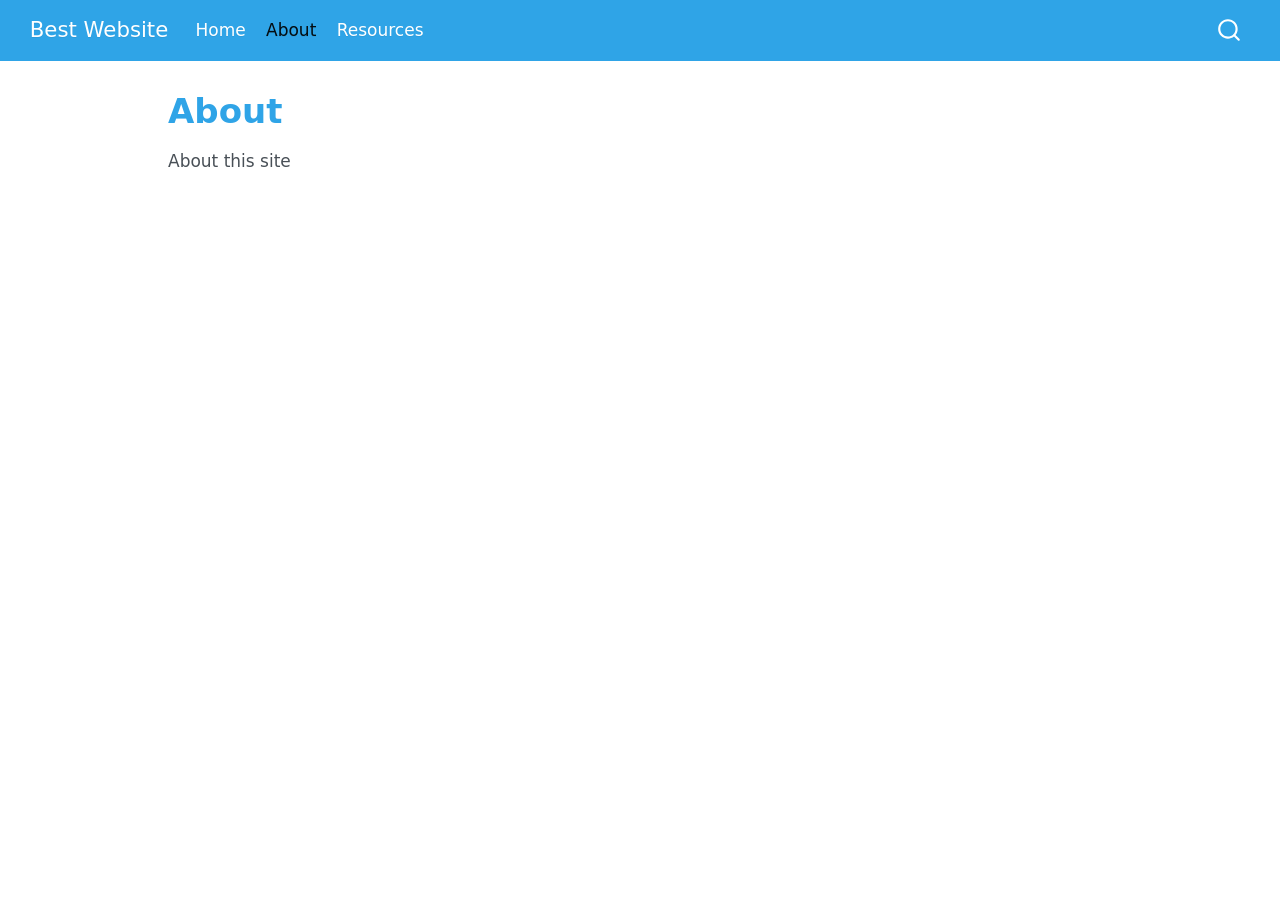
<file: docs/about.html>
<!DOCTYPE html>
<html xmlns="http://www.w3.org/1999/xhtml" lang="en" xml:lang="en"><head>

<meta charset="utf-8">
<meta name="generator" content="quarto-1.9.38">

<meta name="viewport" content="width=device-width, initial-scale=1.0, user-scalable=yes">


<title>About – Best Website</title>
<style>
/* Default styles provided by pandoc.
** See https://pandoc.org/MANUAL.html#variables-for-html for config info.
*/
code{white-space: pre-wrap;}
span.smallcaps{font-variant: small-caps;}
div.columns{display: flex; gap: min(4vw, 1.5em);}
div.column{flex: auto; overflow-x: auto;}
div.hanging-indent{margin-left: 1.5em; text-indent: -1.5em;}
ul.task-list{list-style: none;}
ul.task-list li input[type="checkbox"] {
  width: 0.8em;
  margin: 0 0.8em 0.2em -1em; /* quarto-specific, see https://github.com/quarto-dev/quarto-cli/issues/4556 */ 
  vertical-align: middle;
}
</style>


<script src="site_libs/quarto-nav/quarto-nav.js"></script>
<script src="site_libs/quarto-nav/headroom.min.js"></script>
<script src="site_libs/clipboard/clipboard.min.js"></script>
<script src="site_libs/quarto-search/autocomplete.umd.js"></script>
<script src="site_libs/quarto-search/fuse.min.js"></script>
<script src="site_libs/quarto-search/quarto-search.js"></script>
<meta name="quarto:offset" content="./">
<script src="site_libs/quarto-html/quarto.js" type="module"></script>
<script src="site_libs/quarto-html/tabsets/tabsets.js" type="module"></script>
<script src="site_libs/quarto-html/popper.min.js"></script>
<script src="site_libs/quarto-html/tippy.umd.min.js"></script>
<script src="site_libs/quarto-html/anchor.min.js"></script>
<link href="site_libs/quarto-html/tippy.css" rel="stylesheet">
<link href="site_libs/quarto-html/quarto-syntax-highlighting-15634bcf2e68342d4ad2dfa704d543f6.css" rel="stylesheet" id="quarto-text-highlighting-styles">
<script src="site_libs/bootstrap/bootstrap.min.js"></script>
<link href="site_libs/bootstrap/bootstrap-icons.css" rel="stylesheet">
<link href="site_libs/bootstrap/bootstrap-a4db4e0749ab3f8bc29027c0141be3a4.min.css" rel="stylesheet" append-hash="true" id="quarto-bootstrap" data-mode="light">
<script id="quarto-search-options" type="application/json">{
  "location": "navbar",
  "copy-button": false,
  "collapse-after": 3,
  "panel-placement": "end",
  "type": "overlay",
  "limit": 50,
  "keyboard-shortcut": [
    "f",
    "/",
    "s"
  ],
  "show-item-context": false,
  "language": {
    "search-no-results-text": "No results",
    "search-matching-documents-text": "matching documents",
    "search-copy-link-title": "Copy link to search",
    "search-hide-matches-text": "Hide additional matches",
    "search-more-match-text": "more match in this document",
    "search-more-matches-text": "more matches in this document",
    "search-clear-button-title": "Clear",
    "search-text-placeholder": "",
    "search-detached-cancel-button-title": "Cancel",
    "search-submit-button-title": "Submit",
    "search-label": "Search"
  }
}</script>


<link rel="stylesheet" href="styles.css">
</head>

<body class="nav-fixed quarto-light">

<div id="quarto-search-results"></div>
  <header id="quarto-header" class="headroom fixed-top">
    <nav class="navbar navbar-expand-lg " data-bs-theme="dark">
      <div class="navbar-container container-fluid">
      <div class="navbar-brand-container mx-auto">
    <a class="navbar-brand" href="./index.html">
    <span class="navbar-title">Best Website</span>
    </a>
  </div>
            <div id="quarto-search" class="" title="Search"></div>
          <button class="navbar-toggler" type="button" data-bs-toggle="collapse" data-bs-target="#navbarCollapse" aria-controls="navbarCollapse" role="menu" aria-expanded="false" aria-label="Toggle navigation" onclick="if (window.quartoToggleHeadroom) { window.quartoToggleHeadroom(); }">
  <span class="navbar-toggler-icon"></span>
</button>
          <div class="collapse navbar-collapse" id="navbarCollapse">
            <ul class="navbar-nav navbar-nav-scroll me-auto">
  <li class="nav-item">
    <a class="nav-link" href="./index.html"> 
<span class="menu-text">Home</span></a>
  </li>  
  <li class="nav-item">
    <a class="nav-link active" href="./about.html" aria-current="page"> 
<span class="menu-text">About</span></a>
  </li>  
  <li class="nav-item">
    <a class="nav-link" href="./resources.html"> 
<span class="menu-text">Resources</span></a>
  </li>  
</ul>
          </div> <!-- /navcollapse -->
            <div class="quarto-navbar-tools">
</div>
      </div> <!-- /container-fluid -->
    </nav>
</header>
<!-- content -->
<div id="quarto-content" class="quarto-container page-columns page-rows-contents page-layout-article page-navbar">
<!-- sidebar -->
<!-- margin-sidebar -->
    <div id="quarto-margin-sidebar" class="sidebar margin-sidebar zindex-bottom">
        
    </div>
<!-- main -->
<main class="content" id="quarto-document-content">

<header id="title-block-header" class="quarto-title-block default">
<div class="quarto-title">
<h1 class="title">About</h1>
</div>



<div class="quarto-title-meta">

    
  
    
  </div>
  


</header>


<p>About this site</p>



</main> <!-- /main -->
<script id="quarto-html-after-body" type="application/javascript">
  window.document.addEventListener("DOMContentLoaded", function (event) {
    const icon = "";
    const anchorJS = new window.AnchorJS();
    anchorJS.options = {
      placement: 'right',
      icon: icon
    };
    anchorJS.add('.anchored');
    const isCodeAnnotation = (el) => {
      for (const clz of el.classList) {
        if (clz.startsWith('code-annotation-')) {                     
          return true;
        }
      }
      return false;
    }
    const onCopySuccess = function(e) {
      // button target
      const button = e.trigger;
      // don't keep focus
      button.blur();
      // flash "checked"
      button.classList.add('code-copy-button-checked');
      var currentTitle = button.getAttribute("title");
      button.setAttribute("title", "Copied!");
      let tooltip;
      if (window.bootstrap) {
        button.setAttribute("data-bs-toggle", "tooltip");
        button.setAttribute("data-bs-placement", "left");
        button.setAttribute("data-bs-title", "Copied!");
        tooltip = new bootstrap.Tooltip(button, 
          { trigger: "manual", 
            customClass: "code-copy-button-tooltip",
            offset: [0, -8]});
        tooltip.show();    
      }
      setTimeout(function() {
        if (tooltip) {
          tooltip.hide();
          button.removeAttribute("data-bs-title");
          button.removeAttribute("data-bs-toggle");
          button.removeAttribute("data-bs-placement");
        }
        button.setAttribute("title", currentTitle);
        button.classList.remove('code-copy-button-checked');
      }, 1000);
      // clear code selection
      e.clearSelection();
    }
    const getTextToCopy = function(trigger) {
      const outerScaffold = trigger.parentElement.cloneNode(true);
      const codeEl = outerScaffold.querySelector('code');
      for (const childEl of codeEl.children) {
        if (isCodeAnnotation(childEl)) {
          childEl.remove();
        }
      }
      return codeEl.innerText;
    }
    const clipboard = new window.ClipboardJS('.code-copy-button:not([data-in-quarto-modal])', {
      text: getTextToCopy
    });
    clipboard.on('success', onCopySuccess);
    if (window.document.getElementById('quarto-embedded-source-code-modal')) {
      const clipboardModal = new window.ClipboardJS('.code-copy-button[data-in-quarto-modal]', {
        text: getTextToCopy,
        container: window.document.getElementById('quarto-embedded-source-code-modal')
      });
      clipboardModal.on('success', onCopySuccess);
    }
      var localhostRegex = new RegExp(/^(?:http|https):\/\/localhost\:?[0-9]*\//);
      var mailtoRegex = new RegExp(/^mailto:/);
        var filterRegex = new RegExp('/' + window.location.host + '/');
      var isInternal = (href) => {
          return filterRegex.test(href) || localhostRegex.test(href) || mailtoRegex.test(href);
      }
      // Inspect non-navigation links and adorn them if external
     var links = window.document.querySelectorAll('a[href]:not(.nav-link):not(.navbar-brand):not(.toc-action):not(.sidebar-link):not(.sidebar-item-toggle):not(.pagination-link):not(.no-external):not([aria-hidden]):not(.dropdown-item):not(.quarto-navigation-tool):not(.about-link)');
      for (var i=0; i<links.length; i++) {
        const link = links[i];
        if (!isInternal(link.href)) {
          // undo the damage that might have been done by quarto-nav.js in the case of
          // links that we want to consider external
          if (link.dataset.originalHref !== undefined) {
            link.href = link.dataset.originalHref;
          }
        }
      }
    function tippyHover(el, contentFn, onTriggerFn, onUntriggerFn) {
      const config = {
        allowHTML: true,
        maxWidth: 500,
        delay: 100,
        arrow: false,
        appendTo: function(el) {
            return el.parentElement;
        },
        interactive: true,
        interactiveBorder: 10,
        theme: 'quarto',
        placement: 'bottom-start',
      };
      if (contentFn) {
        config.content = contentFn;
      }
      if (onTriggerFn) {
        config.onTrigger = onTriggerFn;
      }
      if (onUntriggerFn) {
        config.onUntrigger = onUntriggerFn;
      }
      window.tippy(el, config); 
    }
    const noterefs = window.document.querySelectorAll('a[role="doc-noteref"]');
    for (var i=0; i<noterefs.length; i++) {
      const ref = noterefs[i];
      tippyHover(ref, function() {
        // use id or data attribute instead here
        let href = ref.getAttribute('data-footnote-href') || ref.getAttribute('href');
        try { href = new URL(href).hash; } catch {}
        const id = href.replace(/^#\/?/, "");
        const note = window.document.getElementById(id);
        if (note) {
          return note.innerHTML;
        } else {
          return "";
        }
      });
    }
    const xrefs = window.document.querySelectorAll('a.quarto-xref');
    const processXRef = (id, note) => {
      // Strip column container classes
      const stripColumnClz = (el) => {
        el.classList.remove("page-full", "page-columns");
        if (el.children) {
          for (const child of el.children) {
            stripColumnClz(child);
          }
        }
      }
      stripColumnClz(note)
      if (id === null || id.startsWith('sec-')) {
        // Special case sections, only their first couple elements
        const container = document.createElement("div");
        if (note.children && note.children.length > 2) {
          container.appendChild(note.children[0].cloneNode(true));
          for (let i = 1; i < note.children.length; i++) {
            const child = note.children[i];
            if (child.tagName === "P" && child.innerText === "") {
              continue;
            } else {
              container.appendChild(child.cloneNode(true));
              break;
            }
          }
          if (window.Quarto?.typesetMath) {
            window.Quarto.typesetMath(container);
          }
          return container.innerHTML
        } else {
          if (window.Quarto?.typesetMath) {
            window.Quarto.typesetMath(note);
          }
          return note.innerHTML;
        }
      } else {
        // Remove any anchor links if they are present
        const anchorLink = note.querySelector('a.anchorjs-link');
        if (anchorLink) {
          anchorLink.remove();
        }
        if (window.Quarto?.typesetMath) {
          window.Quarto.typesetMath(note);
        }
        if (note.classList.contains("callout")) {
          return note.outerHTML;
        } else {
          return note.innerHTML;
        }
      }
    }
    for (var i=0; i<xrefs.length; i++) {
      const xref = xrefs[i];
      tippyHover(xref, undefined, function(instance) {
        instance.disable();
        let url = xref.getAttribute('href');
        let hash = undefined; 
        if (url.startsWith('#')) {
          hash = url;
        } else {
          try { hash = new URL(url).hash; } catch {}
        }
        if (hash) {
          const id = hash.replace(/^#\/?/, "");
          const note = window.document.getElementById(id);
          if (note !== null) {
            try {
              const html = processXRef(id, note.cloneNode(true));
              instance.setContent(html);
            } finally {
              instance.enable();
              instance.show();
            }
          } else {
            // See if we can fetch this
            fetch(url.split('#')[0])
            .then(res => res.text())
            .then(html => {
              const parser = new DOMParser();
              const htmlDoc = parser.parseFromString(html, "text/html");
              const note = htmlDoc.getElementById(id);
              if (note !== null) {
                const html = processXRef(id, note);
                instance.setContent(html);
              } 
            }).finally(() => {
              instance.enable();
              instance.show();
            });
          }
        } else {
          // See if we can fetch a full url (with no hash to target)
          // This is a special case and we should probably do some content thinning / targeting
          fetch(url)
          .then(res => res.text())
          .then(html => {
            const parser = new DOMParser();
            const htmlDoc = parser.parseFromString(html, "text/html");
            const note = htmlDoc.querySelector('main.content');
            if (note !== null) {
              // This should only happen for chapter cross references
              // (since there is no id in the URL)
              // remove the first header
              if (note.children.length > 0 && note.children[0].tagName === "HEADER") {
                note.children[0].remove();
              }
              const html = processXRef(null, note);
              instance.setContent(html);
            } 
          }).finally(() => {
            instance.enable();
            instance.show();
          });
        }
      }, function(instance) {
      });
    }
        let selectedAnnoteEl;
        const selectorForAnnotation = ( cell, annotation) => {
          let cellAttr = 'data-code-cell="' + cell + '"';
          let lineAttr = 'data-code-annotation="' +  annotation + '"';
          const selector = 'span[' + cellAttr + '][' + lineAttr + ']';
          return selector;
        }
        const selectCodeLines = (annoteEl) => {
          const doc = window.document;
          const targetCell = annoteEl.getAttribute("data-target-cell");
          const targetAnnotation = annoteEl.getAttribute("data-target-annotation");
          const annoteSpan = window.document.querySelector(selectorForAnnotation(targetCell, targetAnnotation));
          const lines = annoteSpan.getAttribute("data-code-lines").split(",");
          const lineIds = lines.map((line) => {
            return targetCell + "-" + line;
          })
          let top = null;
          let height = null;
          let parent = null;
          if (lineIds.length > 0) {
              //compute the position of the single el (top and bottom and make a div)
              const el = window.document.getElementById(lineIds[0]);
              top = el.offsetTop;
              height = el.offsetHeight;
              parent = el.parentElement.parentElement;
            if (lineIds.length > 1) {
              const lastEl = window.document.getElementById(lineIds[lineIds.length - 1]);
              const bottom = lastEl.offsetTop + lastEl.offsetHeight;
              height = bottom - top;
            }
            if (top !== null && height !== null && parent !== null) {
              // cook up a div (if necessary) and position it 
              let div = window.document.getElementById("code-annotation-line-highlight");
              if (div === null) {
                div = window.document.createElement("div");
                div.setAttribute("id", "code-annotation-line-highlight");
                div.style.position = 'absolute';
                parent.appendChild(div);
              }
              div.style.top = top - 2 + "px";
              div.style.height = height + 4 + "px";
              div.style.left = 0;
              let gutterDiv = window.document.getElementById("code-annotation-line-highlight-gutter");
              if (gutterDiv === null) {
                gutterDiv = window.document.createElement("div");
                gutterDiv.setAttribute("id", "code-annotation-line-highlight-gutter");
                gutterDiv.style.position = 'absolute';
                const codeCell = window.document.getElementById(targetCell);
                const gutter = codeCell.querySelector('.code-annotation-gutter');
                gutter.appendChild(gutterDiv);
              }
              gutterDiv.style.top = top - 2 + "px";
              gutterDiv.style.height = height + 4 + "px";
            }
            selectedAnnoteEl = annoteEl;
          }
        };
        const unselectCodeLines = () => {
          const elementsIds = ["code-annotation-line-highlight", "code-annotation-line-highlight-gutter"];
          elementsIds.forEach((elId) => {
            const div = window.document.getElementById(elId);
            if (div) {
              div.remove();
            }
          });
          selectedAnnoteEl = undefined;
        };
          // Handle positioning of the toggle
      window.addEventListener(
        "resize",
        throttle(() => {
          elRect = undefined;
          if (selectedAnnoteEl) {
            selectCodeLines(selectedAnnoteEl);
          }
        }, 10)
      );
      function throttle(fn, ms) {
      let throttle = false;
      let timer;
        return (...args) => {
          if(!throttle) { // first call gets through
              fn.apply(this, args);
              throttle = true;
          } else { // all the others get throttled
              if(timer) clearTimeout(timer); // cancel #2
              timer = setTimeout(() => {
                fn.apply(this, args);
                timer = throttle = false;
              }, ms);
          }
        };
      }
        // Attach click handler to the DT
        const annoteDls = window.document.querySelectorAll('dt[data-target-cell]');
        for (const annoteDlNode of annoteDls) {
          annoteDlNode.addEventListener('click', (event) => {
            const clickedEl = event.target;
            if (clickedEl !== selectedAnnoteEl) {
              unselectCodeLines();
              const activeEl = window.document.querySelector('dt[data-target-cell].code-annotation-active');
              if (activeEl) {
                activeEl.classList.remove('code-annotation-active');
              }
              selectCodeLines(clickedEl);
              clickedEl.classList.add('code-annotation-active');
            } else {
              // Unselect the line
              unselectCodeLines();
              clickedEl.classList.remove('code-annotation-active');
            }
          });
        }
    const findCites = (el) => {
      const parentEl = el.parentElement;
      if (parentEl) {
        const cites = parentEl.dataset.cites;
        if (cites) {
          return {
            el,
            cites: cites.split(' ')
          };
        } else {
          return findCites(el.parentElement)
        }
      } else {
        return undefined;
      }
    };
    var bibliorefs = window.document.querySelectorAll('a[role="doc-biblioref"]');
    for (var i=0; i<bibliorefs.length; i++) {
      const ref = bibliorefs[i];
      const citeInfo = findCites(ref);
      if (citeInfo) {
        tippyHover(citeInfo.el, function() {
          var popup = window.document.createElement('div');
          citeInfo.cites.forEach(function(cite) {
            var citeDiv = window.document.createElement('div');
            citeDiv.classList.add('hanging-indent');
            citeDiv.classList.add('csl-entry');
            var biblioDiv = window.document.getElementById('ref-' + cite);
            if (biblioDiv) {
              citeDiv.innerHTML = biblioDiv.innerHTML;
            }
            popup.appendChild(citeDiv);
          });
          return popup.innerHTML;
        });
      }
    }
  });
  </script>
</div> <!-- /content -->




</body></html>
</file>
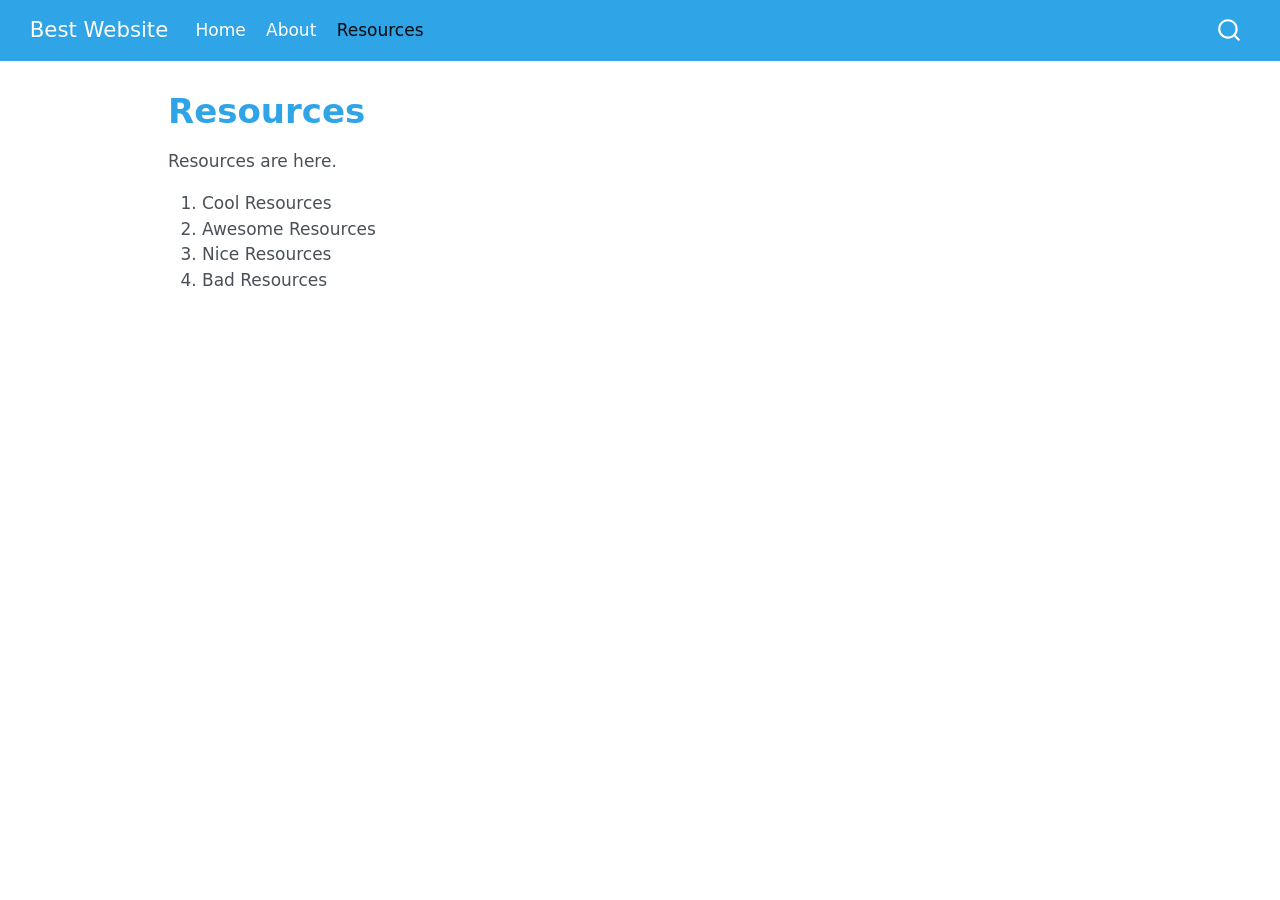
<file: docs/resources.html>
<!DOCTYPE html>
<html xmlns="http://www.w3.org/1999/xhtml" lang="en" xml:lang="en"><head>

<meta charset="utf-8">
<meta name="generator" content="quarto-1.9.38">

<meta name="viewport" content="width=device-width, initial-scale=1.0, user-scalable=yes">


<title>Resources – Best Website</title>
<style>
/* Default styles provided by pandoc.
** See https://pandoc.org/MANUAL.html#variables-for-html for config info.
*/
code{white-space: pre-wrap;}
span.smallcaps{font-variant: small-caps;}
div.columns{display: flex; gap: min(4vw, 1.5em);}
div.column{flex: auto; overflow-x: auto;}
div.hanging-indent{margin-left: 1.5em; text-indent: -1.5em;}
ul.task-list{list-style: none;}
ul.task-list li input[type="checkbox"] {
  width: 0.8em;
  margin: 0 0.8em 0.2em -1em; /* quarto-specific, see https://github.com/quarto-dev/quarto-cli/issues/4556 */ 
  vertical-align: middle;
}
</style>


<script src="site_libs/quarto-nav/quarto-nav.js"></script>
<script src="site_libs/quarto-nav/headroom.min.js"></script>
<script src="site_libs/clipboard/clipboard.min.js"></script>
<script src="site_libs/quarto-search/autocomplete.umd.js"></script>
<script src="site_libs/quarto-search/fuse.min.js"></script>
<script src="site_libs/quarto-search/quarto-search.js"></script>
<meta name="quarto:offset" content="./">
<script src="site_libs/quarto-html/quarto.js" type="module"></script>
<script src="site_libs/quarto-html/tabsets/tabsets.js" type="module"></script>
<script src="site_libs/quarto-html/popper.min.js"></script>
<script src="site_libs/quarto-html/tippy.umd.min.js"></script>
<script src="site_libs/quarto-html/anchor.min.js"></script>
<link href="site_libs/quarto-html/tippy.css" rel="stylesheet">
<link href="site_libs/quarto-html/quarto-syntax-highlighting-15634bcf2e68342d4ad2dfa704d543f6.css" rel="stylesheet" id="quarto-text-highlighting-styles">
<script src="site_libs/bootstrap/bootstrap.min.js"></script>
<link href="site_libs/bootstrap/bootstrap-icons.css" rel="stylesheet">
<link href="site_libs/bootstrap/bootstrap-a4db4e0749ab3f8bc29027c0141be3a4.min.css" rel="stylesheet" append-hash="true" id="quarto-bootstrap" data-mode="light">
<script id="quarto-search-options" type="application/json">{
  "location": "navbar",
  "copy-button": false,
  "collapse-after": 3,
  "panel-placement": "end",
  "type": "overlay",
  "limit": 50,
  "keyboard-shortcut": [
    "f",
    "/",
    "s"
  ],
  "show-item-context": false,
  "language": {
    "search-no-results-text": "No results",
    "search-matching-documents-text": "matching documents",
    "search-copy-link-title": "Copy link to search",
    "search-hide-matches-text": "Hide additional matches",
    "search-more-match-text": "more match in this document",
    "search-more-matches-text": "more matches in this document",
    "search-clear-button-title": "Clear",
    "search-text-placeholder": "",
    "search-detached-cancel-button-title": "Cancel",
    "search-submit-button-title": "Submit",
    "search-label": "Search"
  }
}</script>


<link rel="stylesheet" href="styles.css">
</head>

<body class="nav-fixed quarto-light">

<div id="quarto-search-results"></div>
  <header id="quarto-header" class="headroom fixed-top">
    <nav class="navbar navbar-expand-lg " data-bs-theme="dark">
      <div class="navbar-container container-fluid">
      <div class="navbar-brand-container mx-auto">
    <a class="navbar-brand" href="./index.html">
    <span class="navbar-title">Best Website</span>
    </a>
  </div>
            <div id="quarto-search" class="" title="Search"></div>
          <button class="navbar-toggler" type="button" data-bs-toggle="collapse" data-bs-target="#navbarCollapse" aria-controls="navbarCollapse" role="menu" aria-expanded="false" aria-label="Toggle navigation" onclick="if (window.quartoToggleHeadroom) { window.quartoToggleHeadroom(); }">
  <span class="navbar-toggler-icon"></span>
</button>
          <div class="collapse navbar-collapse" id="navbarCollapse">
            <ul class="navbar-nav navbar-nav-scroll me-auto">
  <li class="nav-item">
    <a class="nav-link" href="./index.html"> 
<span class="menu-text">Home</span></a>
  </li>  
  <li class="nav-item">
    <a class="nav-link" href="./about.html"> 
<span class="menu-text">About</span></a>
  </li>  
  <li class="nav-item">
    <a class="nav-link active" href="./resources.html" aria-current="page"> 
<span class="menu-text">Resources</span></a>
  </li>  
</ul>
          </div> <!-- /navcollapse -->
            <div class="quarto-navbar-tools">
</div>
      </div> <!-- /container-fluid -->
    </nav>
</header>
<!-- content -->
<div id="quarto-content" class="quarto-container page-columns page-rows-contents page-layout-article page-navbar">
<!-- sidebar -->
<!-- margin-sidebar -->
    <div id="quarto-margin-sidebar" class="sidebar margin-sidebar zindex-bottom">
        
    </div>
<!-- main -->
<main class="content" id="quarto-document-content">

<header id="title-block-header" class="quarto-title-block default">
<div class="quarto-title">
<h1 class="title">Resources</h1>
</div>



<div class="quarto-title-meta">

    
  
    
  </div>
  


</header>


<p>Resources are here.</p>
<ol type="1">
<li>Cool Resources</li>
<li>Awesome Resources</li>
<li>Nice Resources</li>
<li>Bad Resources</li>
</ol>



</main> <!-- /main -->
<script id="quarto-html-after-body" type="application/javascript">
  window.document.addEventListener("DOMContentLoaded", function (event) {
    const icon = "";
    const anchorJS = new window.AnchorJS();
    anchorJS.options = {
      placement: 'right',
      icon: icon
    };
    anchorJS.add('.anchored');
    const isCodeAnnotation = (el) => {
      for (const clz of el.classList) {
        if (clz.startsWith('code-annotation-')) {                     
          return true;
        }
      }
      return false;
    }
    const onCopySuccess = function(e) {
      // button target
      const button = e.trigger;
      // don't keep focus
      button.blur();
      // flash "checked"
      button.classList.add('code-copy-button-checked');
      var currentTitle = button.getAttribute("title");
      button.setAttribute("title", "Copied!");
      let tooltip;
      if (window.bootstrap) {
        button.setAttribute("data-bs-toggle", "tooltip");
        button.setAttribute("data-bs-placement", "left");
        button.setAttribute("data-bs-title", "Copied!");
        tooltip = new bootstrap.Tooltip(button, 
          { trigger: "manual", 
            customClass: "code-copy-button-tooltip",
            offset: [0, -8]});
        tooltip.show();    
      }
      setTimeout(function() {
        if (tooltip) {
          tooltip.hide();
          button.removeAttribute("data-bs-title");
          button.removeAttribute("data-bs-toggle");
          button.removeAttribute("data-bs-placement");
        }
        button.setAttribute("title", currentTitle);
        button.classList.remove('code-copy-button-checked');
      }, 1000);
      // clear code selection
      e.clearSelection();
    }
    const getTextToCopy = function(trigger) {
      const outerScaffold = trigger.parentElement.cloneNode(true);
      const codeEl = outerScaffold.querySelector('code');
      for (const childEl of codeEl.children) {
        if (isCodeAnnotation(childEl)) {
          childEl.remove();
        }
      }
      return codeEl.innerText;
    }
    const clipboard = new window.ClipboardJS('.code-copy-button:not([data-in-quarto-modal])', {
      text: getTextToCopy
    });
    clipboard.on('success', onCopySuccess);
    if (window.document.getElementById('quarto-embedded-source-code-modal')) {
      const clipboardModal = new window.ClipboardJS('.code-copy-button[data-in-quarto-modal]', {
        text: getTextToCopy,
        container: window.document.getElementById('quarto-embedded-source-code-modal')
      });
      clipboardModal.on('success', onCopySuccess);
    }
      var localhostRegex = new RegExp(/^(?:http|https):\/\/localhost\:?[0-9]*\//);
      var mailtoRegex = new RegExp(/^mailto:/);
        var filterRegex = new RegExp('/' + window.location.host + '/');
      var isInternal = (href) => {
          return filterRegex.test(href) || localhostRegex.test(href) || mailtoRegex.test(href);
      }
      // Inspect non-navigation links and adorn them if external
     var links = window.document.querySelectorAll('a[href]:not(.nav-link):not(.navbar-brand):not(.toc-action):not(.sidebar-link):not(.sidebar-item-toggle):not(.pagination-link):not(.no-external):not([aria-hidden]):not(.dropdown-item):not(.quarto-navigation-tool):not(.about-link)');
      for (var i=0; i<links.length; i++) {
        const link = links[i];
        if (!isInternal(link.href)) {
          // undo the damage that might have been done by quarto-nav.js in the case of
          // links that we want to consider external
          if (link.dataset.originalHref !== undefined) {
            link.href = link.dataset.originalHref;
          }
        }
      }
    function tippyHover(el, contentFn, onTriggerFn, onUntriggerFn) {
      const config = {
        allowHTML: true,
        maxWidth: 500,
        delay: 100,
        arrow: false,
        appendTo: function(el) {
            return el.parentElement;
        },
        interactive: true,
        interactiveBorder: 10,
        theme: 'quarto',
        placement: 'bottom-start',
      };
      if (contentFn) {
        config.content = contentFn;
      }
      if (onTriggerFn) {
        config.onTrigger = onTriggerFn;
      }
      if (onUntriggerFn) {
        config.onUntrigger = onUntriggerFn;
      }
      window.tippy(el, config); 
    }
    const noterefs = window.document.querySelectorAll('a[role="doc-noteref"]');
    for (var i=0; i<noterefs.length; i++) {
      const ref = noterefs[i];
      tippyHover(ref, function() {
        // use id or data attribute instead here
        let href = ref.getAttribute('data-footnote-href') || ref.getAttribute('href');
        try { href = new URL(href).hash; } catch {}
        const id = href.replace(/^#\/?/, "");
        const note = window.document.getElementById(id);
        if (note) {
          return note.innerHTML;
        } else {
          return "";
        }
      });
    }
    const xrefs = window.document.querySelectorAll('a.quarto-xref');
    const processXRef = (id, note) => {
      // Strip column container classes
      const stripColumnClz = (el) => {
        el.classList.remove("page-full", "page-columns");
        if (el.children) {
          for (const child of el.children) {
            stripColumnClz(child);
          }
        }
      }
      stripColumnClz(note)
      if (id === null || id.startsWith('sec-')) {
        // Special case sections, only their first couple elements
        const container = document.createElement("div");
        if (note.children && note.children.length > 2) {
          container.appendChild(note.children[0].cloneNode(true));
          for (let i = 1; i < note.children.length; i++) {
            const child = note.children[i];
            if (child.tagName === "P" && child.innerText === "") {
              continue;
            } else {
              container.appendChild(child.cloneNode(true));
              break;
            }
          }
          if (window.Quarto?.typesetMath) {
            window.Quarto.typesetMath(container);
          }
          return container.innerHTML
        } else {
          if (window.Quarto?.typesetMath) {
            window.Quarto.typesetMath(note);
          }
          return note.innerHTML;
        }
      } else {
        // Remove any anchor links if they are present
        const anchorLink = note.querySelector('a.anchorjs-link');
        if (anchorLink) {
          anchorLink.remove();
        }
        if (window.Quarto?.typesetMath) {
          window.Quarto.typesetMath(note);
        }
        if (note.classList.contains("callout")) {
          return note.outerHTML;
        } else {
          return note.innerHTML;
        }
      }
    }
    for (var i=0; i<xrefs.length; i++) {
      const xref = xrefs[i];
      tippyHover(xref, undefined, function(instance) {
        instance.disable();
        let url = xref.getAttribute('href');
        let hash = undefined; 
        if (url.startsWith('#')) {
          hash = url;
        } else {
          try { hash = new URL(url).hash; } catch {}
        }
        if (hash) {
          const id = hash.replace(/^#\/?/, "");
          const note = window.document.getElementById(id);
          if (note !== null) {
            try {
              const html = processXRef(id, note.cloneNode(true));
              instance.setContent(html);
            } finally {
              instance.enable();
              instance.show();
            }
          } else {
            // See if we can fetch this
            fetch(url.split('#')[0])
            .then(res => res.text())
            .then(html => {
              const parser = new DOMParser();
              const htmlDoc = parser.parseFromString(html, "text/html");
              const note = htmlDoc.getElementById(id);
              if (note !== null) {
                const html = processXRef(id, note);
                instance.setContent(html);
              } 
            }).finally(() => {
              instance.enable();
              instance.show();
            });
          }
        } else {
          // See if we can fetch a full url (with no hash to target)
          // This is a special case and we should probably do some content thinning / targeting
          fetch(url)
          .then(res => res.text())
          .then(html => {
            const parser = new DOMParser();
            const htmlDoc = parser.parseFromString(html, "text/html");
            const note = htmlDoc.querySelector('main.content');
            if (note !== null) {
              // This should only happen for chapter cross references
              // (since there is no id in the URL)
              // remove the first header
              if (note.children.length > 0 && note.children[0].tagName === "HEADER") {
                note.children[0].remove();
              }
              const html = processXRef(null, note);
              instance.setContent(html);
            } 
          }).finally(() => {
            instance.enable();
            instance.show();
          });
        }
      }, function(instance) {
      });
    }
        let selectedAnnoteEl;
        const selectorForAnnotation = ( cell, annotation) => {
          let cellAttr = 'data-code-cell="' + cell + '"';
          let lineAttr = 'data-code-annotation="' +  annotation + '"';
          const selector = 'span[' + cellAttr + '][' + lineAttr + ']';
          return selector;
        }
        const selectCodeLines = (annoteEl) => {
          const doc = window.document;
          const targetCell = annoteEl.getAttribute("data-target-cell");
          const targetAnnotation = annoteEl.getAttribute("data-target-annotation");
          const annoteSpan = window.document.querySelector(selectorForAnnotation(targetCell, targetAnnotation));
          const lines = annoteSpan.getAttribute("data-code-lines").split(",");
          const lineIds = lines.map((line) => {
            return targetCell + "-" + line;
          })
          let top = null;
          let height = null;
          let parent = null;
          if (lineIds.length > 0) {
              //compute the position of the single el (top and bottom and make a div)
              const el = window.document.getElementById(lineIds[0]);
              top = el.offsetTop;
              height = el.offsetHeight;
              parent = el.parentElement.parentElement;
            if (lineIds.length > 1) {
              const lastEl = window.document.getElementById(lineIds[lineIds.length - 1]);
              const bottom = lastEl.offsetTop + lastEl.offsetHeight;
              height = bottom - top;
            }
            if (top !== null && height !== null && parent !== null) {
              // cook up a div (if necessary) and position it 
              let div = window.document.getElementById("code-annotation-line-highlight");
              if (div === null) {
                div = window.document.createElement("div");
                div.setAttribute("id", "code-annotation-line-highlight");
                div.style.position = 'absolute';
                parent.appendChild(div);
              }
              div.style.top = top - 2 + "px";
              div.style.height = height + 4 + "px";
              div.style.left = 0;
              let gutterDiv = window.document.getElementById("code-annotation-line-highlight-gutter");
              if (gutterDiv === null) {
                gutterDiv = window.document.createElement("div");
                gutterDiv.setAttribute("id", "code-annotation-line-highlight-gutter");
                gutterDiv.style.position = 'absolute';
                const codeCell = window.document.getElementById(targetCell);
                const gutter = codeCell.querySelector('.code-annotation-gutter');
                gutter.appendChild(gutterDiv);
              }
              gutterDiv.style.top = top - 2 + "px";
              gutterDiv.style.height = height + 4 + "px";
            }
            selectedAnnoteEl = annoteEl;
          }
        };
        const unselectCodeLines = () => {
          const elementsIds = ["code-annotation-line-highlight", "code-annotation-line-highlight-gutter"];
          elementsIds.forEach((elId) => {
            const div = window.document.getElementById(elId);
            if (div) {
              div.remove();
            }
          });
          selectedAnnoteEl = undefined;
        };
          // Handle positioning of the toggle
      window.addEventListener(
        "resize",
        throttle(() => {
          elRect = undefined;
          if (selectedAnnoteEl) {
            selectCodeLines(selectedAnnoteEl);
          }
        }, 10)
      );
      function throttle(fn, ms) {
      let throttle = false;
      let timer;
        return (...args) => {
          if(!throttle) { // first call gets through
              fn.apply(this, args);
              throttle = true;
          } else { // all the others get throttled
              if(timer) clearTimeout(timer); // cancel #2
              timer = setTimeout(() => {
                fn.apply(this, args);
                timer = throttle = false;
              }, ms);
          }
        };
      }
        // Attach click handler to the DT
        const annoteDls = window.document.querySelectorAll('dt[data-target-cell]');
        for (const annoteDlNode of annoteDls) {
          annoteDlNode.addEventListener('click', (event) => {
            const clickedEl = event.target;
            if (clickedEl !== selectedAnnoteEl) {
              unselectCodeLines();
              const activeEl = window.document.querySelector('dt[data-target-cell].code-annotation-active');
              if (activeEl) {
                activeEl.classList.remove('code-annotation-active');
              }
              selectCodeLines(clickedEl);
              clickedEl.classList.add('code-annotation-active');
            } else {
              // Unselect the line
              unselectCodeLines();
              clickedEl.classList.remove('code-annotation-active');
            }
          });
        }
    const findCites = (el) => {
      const parentEl = el.parentElement;
      if (parentEl) {
        const cites = parentEl.dataset.cites;
        if (cites) {
          return {
            el,
            cites: cites.split(' ')
          };
        } else {
          return findCites(el.parentElement)
        }
      } else {
        return undefined;
      }
    };
    var bibliorefs = window.document.querySelectorAll('a[role="doc-biblioref"]');
    for (var i=0; i<bibliorefs.length; i++) {
      const ref = bibliorefs[i];
      const citeInfo = findCites(ref);
      if (citeInfo) {
        tippyHover(citeInfo.el, function() {
          var popup = window.document.createElement('div');
          citeInfo.cites.forEach(function(cite) {
            var citeDiv = window.document.createElement('div');
            citeDiv.classList.add('hanging-indent');
            citeDiv.classList.add('csl-entry');
            var biblioDiv = window.document.getElementById('ref-' + cite);
            if (biblioDiv) {
              citeDiv.innerHTML = biblioDiv.innerHTML;
            }
            popup.appendChild(citeDiv);
          });
          return popup.innerHTML;
        });
      }
    }
  });
  </script>
</div> <!-- /content -->




</body></html>
</file>
<file: docs/site_libs/quarto-html/tippy.css>
.tippy-box[data-animation=fade][data-state=hidden]{opacity:0}[data-tippy-root]{max-width:calc(100vw - 10px)}.tippy-box{position:relative;background-color:#333;color:#fff;border-radius:4px;font-size:14px;line-height:1.4;white-space:normal;outline:0;transition-property:transform,visibility,opacity}.tippy-box[data-placement^=top]>.tippy-arrow{bottom:0}.tippy-box[data-placement^=top]>.tippy-arrow:before{bottom:-7px;left:0;border-width:8px 8px 0;border-top-color:initial;transform-origin:center top}.tippy-box[data-placement^=bottom]>.tippy-arrow{top:0}.tippy-box[data-placement^=bottom]>.tippy-arrow:before{top:-7px;left:0;border-width:0 8px 8px;border-bottom-color:initial;transform-origin:center bottom}.tippy-box[data-placement^=left]>.tippy-arrow{right:0}.tippy-box[data-placement^=left]>.tippy-arrow:before{border-width:8px 0 8px 8px;border-left-color:initial;right:-7px;transform-origin:center left}.tippy-box[data-placement^=right]>.tippy-arrow{left:0}.tippy-box[data-placement^=right]>.tippy-arrow:before{left:-7px;border-width:8px 8px 8px 0;border-right-color:initial;transform-origin:center right}.tippy-box[data-inertia][data-state=visible]{transition-timing-function:cubic-bezier(.54,1.5,.38,1.11)}.tippy-arrow{width:16px;height:16px;color:#333}.tippy-arrow:before{content:"";position:absolute;border-color:transparent;border-style:solid}.tippy-content{position:relative;padding:5px 9px;z-index:1}
</file>
<file: docs/site_libs/quarto-html/quarto-syntax-highlighting-15634bcf2e68342d4ad2dfa704d543f6.css>
/* quarto syntax highlight colors */
:root {
  --quarto-hl-ot-color: #003B4F;
  --quarto-hl-at-color: #657422;
  --quarto-hl-ss-color: #20794D;
  --quarto-hl-an-color: #5E5E5E;
  --quarto-hl-fu-color: #4758AB;
  --quarto-hl-st-color: #20794D;
  --quarto-hl-cf-color: #003B4F;
  --quarto-hl-op-color: #5E5E5E;
  --quarto-hl-er-color: #AD0000;
  --quarto-hl-bn-color: #AD0000;
  --quarto-hl-al-color: #AD0000;
  --quarto-hl-va-color: #111111;
  --quarto-hl-bu-color: inherit;
  --quarto-hl-ex-color: inherit;
  --quarto-hl-pp-color: #AD0000;
  --quarto-hl-in-color: #5E5E5E;
  --quarto-hl-vs-color: #20794D;
  --quarto-hl-wa-color: #5E5E5E;
  --quarto-hl-do-color: #5E5E5E;
  --quarto-hl-im-color: #00769E;
  --quarto-hl-ch-color: #20794D;
  --quarto-hl-dt-color: #AD0000;
  --quarto-hl-fl-color: #AD0000;
  --quarto-hl-co-color: #5E5E5E;
  --quarto-hl-cv-color: #5E5E5E;
  --quarto-hl-cn-color: #8f5902;
  --quarto-hl-sc-color: #5E5E5E;
  --quarto-hl-dv-color: #AD0000;
  --quarto-hl-kw-color: #003B4F;
}

/* other quarto variables */
:root {
  --quarto-font-monospace: SFMono-Regular, Menlo, Monaco, Consolas, "Liberation Mono", "Courier New", monospace;
}

/* syntax highlight based on Pandoc's rules */
pre > code.sourceCode > span {
  color: #003B4F;
}

code.sourceCode > span {
  color: #003B4F;
}

div.sourceCode,
div.sourceCode pre.sourceCode {
  color: #003B4F;
}

/* Normal */
code span {
  color: #003B4F;
}

/* Alert */
code span.al {
  color: #AD0000;
  font-style: inherit;
}

/* Annotation */
code span.an {
  color: #5E5E5E;
  font-style: inherit;
}

/* Attribute */
code span.at {
  color: #657422;
  font-style: inherit;
}

/* BaseN */
code span.bn {
  color: #AD0000;
  font-style: inherit;
}

/* BuiltIn */
code span.bu {
  font-style: inherit;
}

/* ControlFlow */
code span.cf {
  color: #003B4F;
  font-weight: bold;
  font-style: inherit;
}

/* Char */
code span.ch {
  color: #20794D;
  font-style: inherit;
}

/* Constant */
code span.cn {
  color: #8f5902;
  font-style: inherit;
}

/* Comment */
code span.co {
  color: #5E5E5E;
  font-style: inherit;
}

/* CommentVar */
code span.cv {
  color: #5E5E5E;
  font-style: italic;
}

/* Documentation */
code span.do {
  color: #5E5E5E;
  font-style: italic;
}

/* DataType */
code span.dt {
  color: #AD0000;
  font-style: inherit;
}

/* DecVal */
code span.dv {
  color: #AD0000;
  font-style: inherit;
}

/* Error */
code span.er {
  color: #AD0000;
  font-style: inherit;
}

/* Extension */
code span.ex {
  font-style: inherit;
}

/* Float */
code span.fl {
  color: #AD0000;
  font-style: inherit;
}

/* Function */
code span.fu {
  color: #4758AB;
  font-style: inherit;
}

/* Import */
code span.im {
  color: #00769E;
  font-style: inherit;
}

/* Information */
code span.in {
  color: #5E5E5E;
  font-style: inherit;
}

/* Keyword */
code span.kw {
  color: #003B4F;
  font-weight: bold;
  font-style: inherit;
}

/* Operator */
code span.op {
  color: #5E5E5E;
  font-style: inherit;
}

/* Other */
code span.ot {
  color: #003B4F;
  font-style: inherit;
}

/* Preprocessor */
code span.pp {
  color: #AD0000;
  font-style: inherit;
}

/* SpecialChar */
code span.sc {
  color: #5E5E5E;
  font-style: inherit;
}

/* SpecialString */
code span.ss {
  color: #20794D;
  font-style: inherit;
}

/* String */
code span.st {
  color: #20794D;
  font-style: inherit;
}

/* Variable */
code span.va {
  color: #111111;
  font-style: inherit;
}

/* VerbatimString */
code span.vs {
  color: #20794D;
  font-style: inherit;
}

/* Warning */
code span.wa {
  color: #5E5E5E;
  font-style: italic;
}

.prevent-inlining {
  content: "</";
}

/*# sourceMappingURL=f23921c56f73e400b49028c9186a1aa0.css.map */
</file>
<file: docs/styles.css>
/* css styles */
</file>
